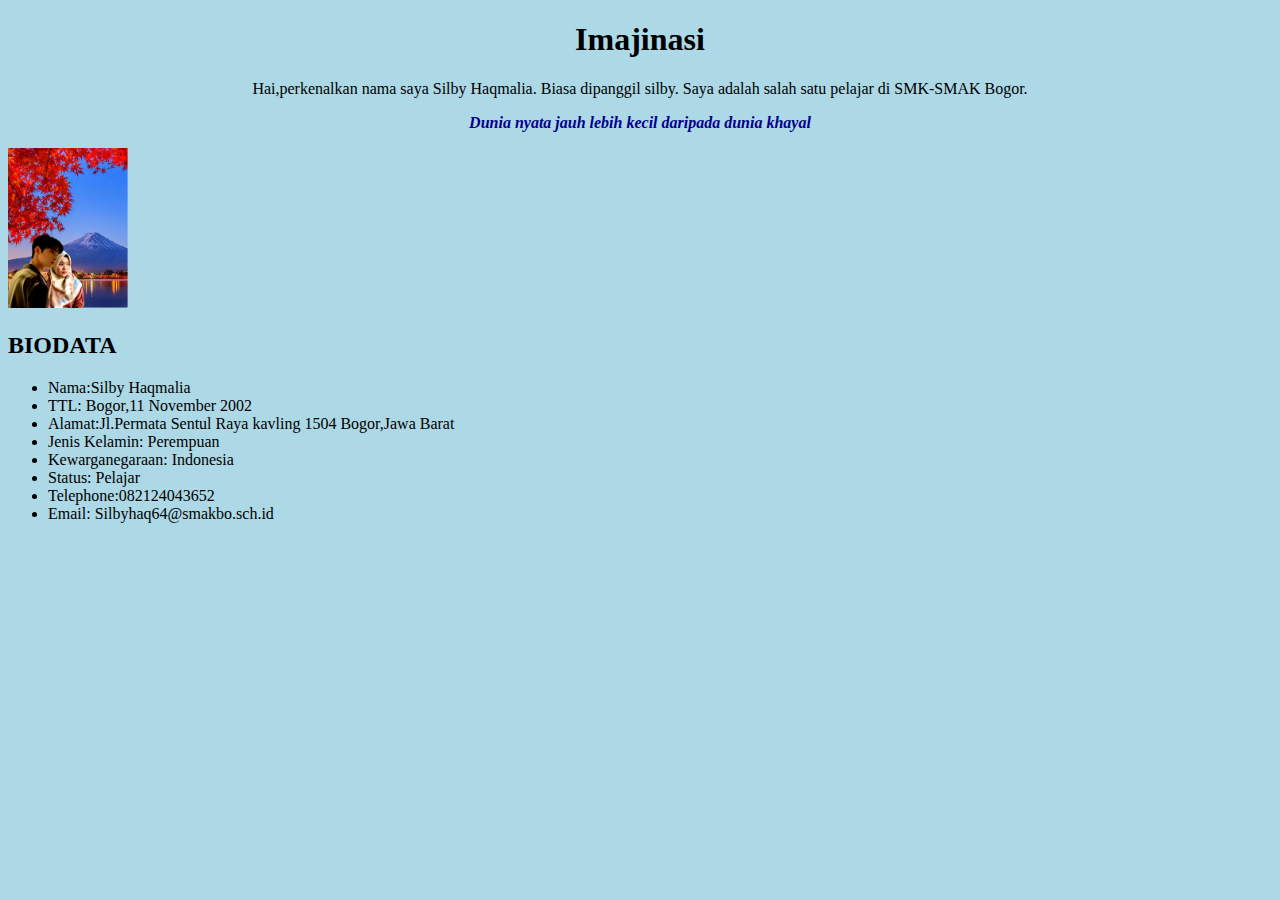
<file: index.html>
<!DOCTYPE html>
 <html>
 <head>
 	<title> Biodataku</title>
 </head>
 <body> <link rel="stylesheet" type="text/css" href="latihancss.css">
<h1>Imajinasi</h1>
<p>Hai,perkenalkan nama saya Silby Haqmalia. Biasa dipanggil silby. Saya adalah salah satu pelajar di SMK-SMAK Bogor.</p>
<blockquote><strong><em>Dunia nyata jauh lebih kecil daripada dunia khayal</strong></em></blockquote>
<img src="Aku_n_idola.png" weight="250" height="160">
 <h2>BIODATA</h2>
 <ul>
 <li>Nama:Silby Haqmalia</li>
 <li>TTL: Bogor,11 November 2002</li>
 <li>Alamat:Jl.Permata Sentul Raya kavling 1504 Bogor,Jawa Barat</li>
 <li>Jenis Kelamin: Perempuan</li>
 <li>Kewarganegaraan: Indonesia</li>
 <li>Status: Pelajar</li>
 <li>Telephone:082124043652</li>
 <li>Email: Silbyhaq64@smakbo.sch.id</li>
 </ul>
 </body>
 </html>
</file>
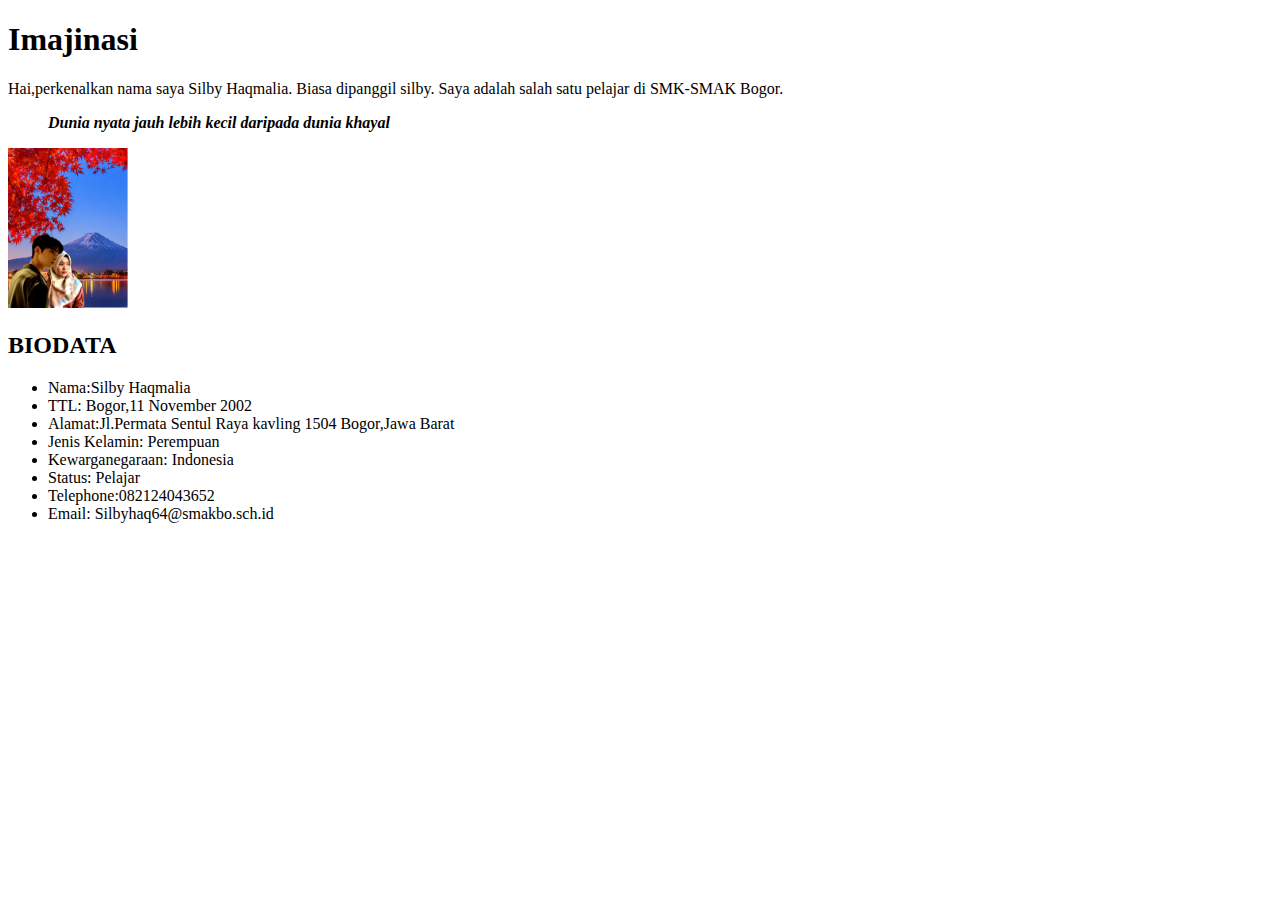
<file: index (Silby Haqmalia-XI.1-18.64.09099).html>
<!DOCTYPE html>
 <html>
 <head>
 	<title> Biodataku</title>
 </head>
 <body>
<h1>Imajinasi</h1>
Hai,perkenalkan nama saya Silby Haqmalia. Biasa dipanggil silby. Saya adalah salah satu pelajar di SMK-SMAK Bogor.
<blockquote><strong><em>Dunia nyata jauh lebih kecil daripada dunia khayal</strong></em></blockquote>
<img src="Aku_n_idola.png" weight="250" height="160">
 <h2>BIODATA</h2>
 <ul>
 <li>Nama:Silby Haqmalia</li>
 <li>TTL: Bogor,11 November 2002</li>
 <li>Alamat:Jl.Permata Sentul Raya kavling 1504 Bogor,Jawa Barat</li>
 <li>Jenis Kelamin: Perempuan</li>
 <li>Kewarganegaraan: Indonesia</li>
 <li>Status: Pelajar</li>
 <li>Telephone:082124043652</li>
 <li>Email: Silbyhaq64@smakbo.sch.id</li>
 </ul>
 </body>
 </html>
</file>
<file: latihancss.css>
body{background-color: lightblue ; }
p {text-align: center; }
h1 {text-align: center;}
blockquote {color: darkblue;
text-align:center; }
p {font-family: verdana; }
ul {font-family:verdana; }
</file>
